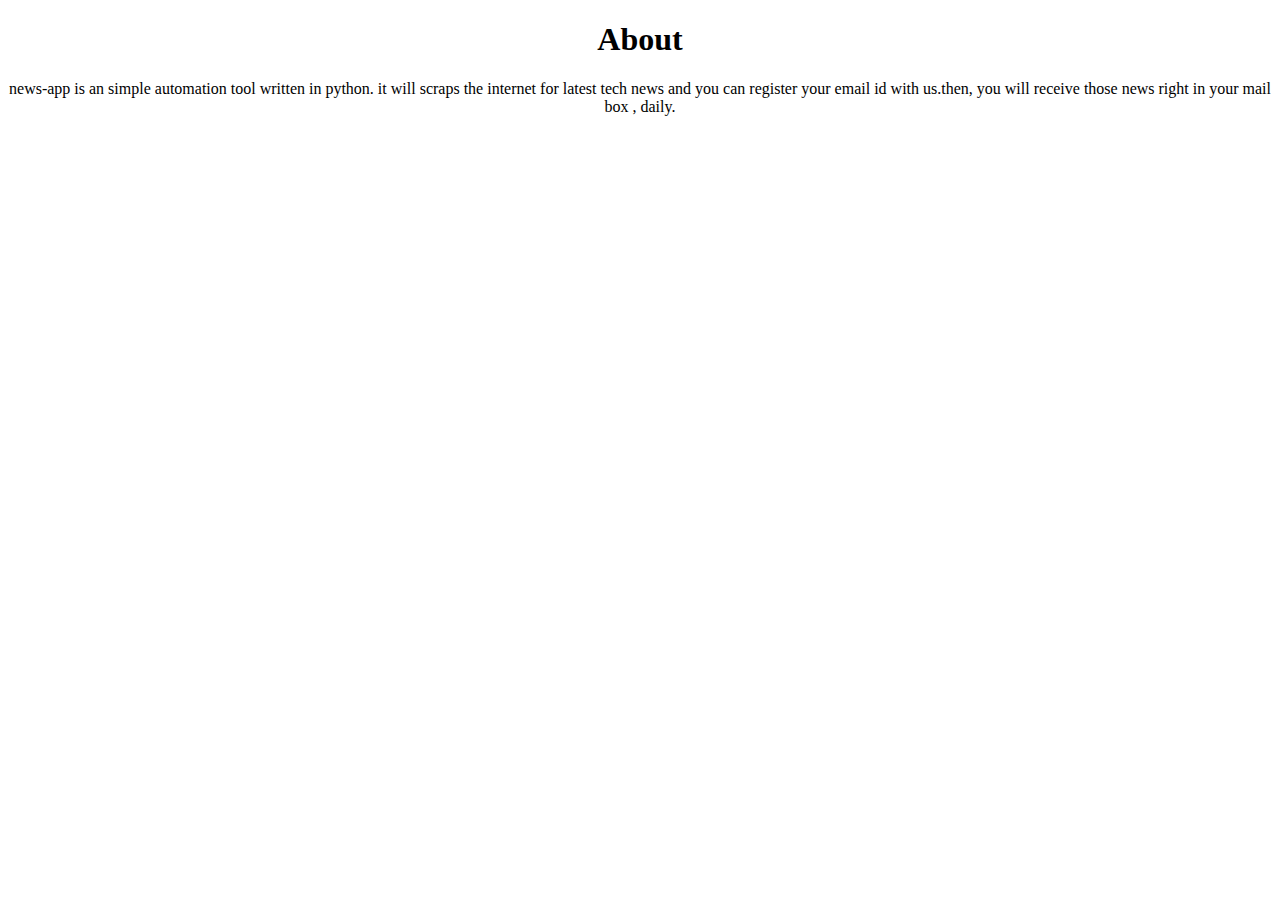
<file: templates/about.html>
<!DOCTYPE html>
<html lang="en">

    <head>
        <meta charset="UTF-8">
        <meta http-equiv="X-UA-Compatible" content="IE=edge">
        <meta name="viewport" content="width=device-width, initial-scale=1.0">
        <title>about</title>
    </head>

    <body>
        <center>
            <h1>About</h1>
            <p>
                news-app is an simple automation tool written in python.
                it will scraps the internet for latest tech news and
                you can register your email id with us.then, you will
                receive those news right in your mail box , daily.
            </p>
        </center>
    </body>

</html>
</file>
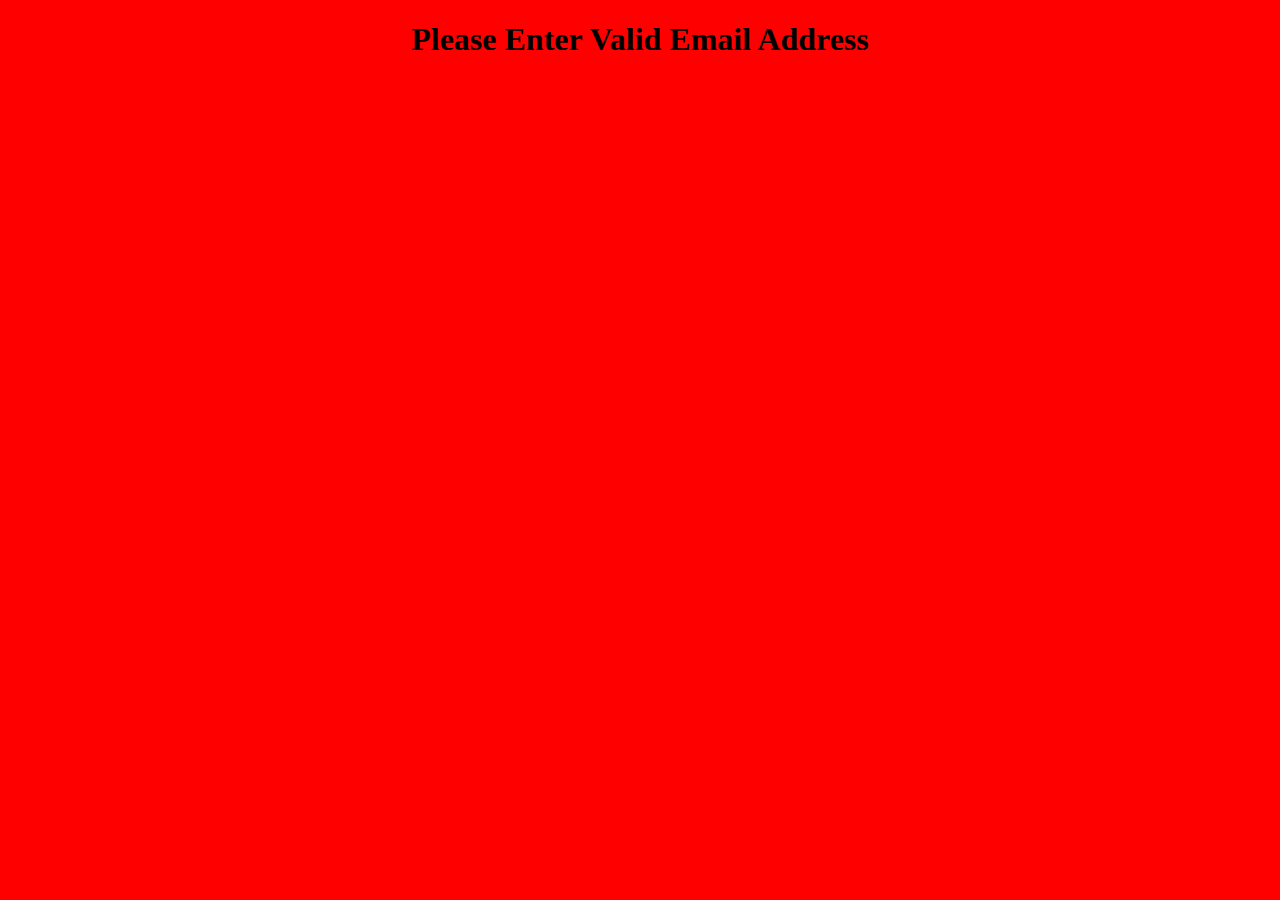
<file: templates/failed.html>
<!DOCTYPE html>
<html lang="en">

    <head>
        <meta charset="UTF-8">
        <meta http-equiv="X-UA-Compatible" content="IE=edge">
        <meta name="viewport" content="width=device-width, initial-scale=1.0">
        <title>Enter Valid address</title>
    </head>
    <style>
        body {
            background-color: #FF0000;
        }
    </style>

    <body>
        <center>
            <h1>
                Please Enter Valid Email Address
            </h1>
        </center>

    </body>

</html>
</file>
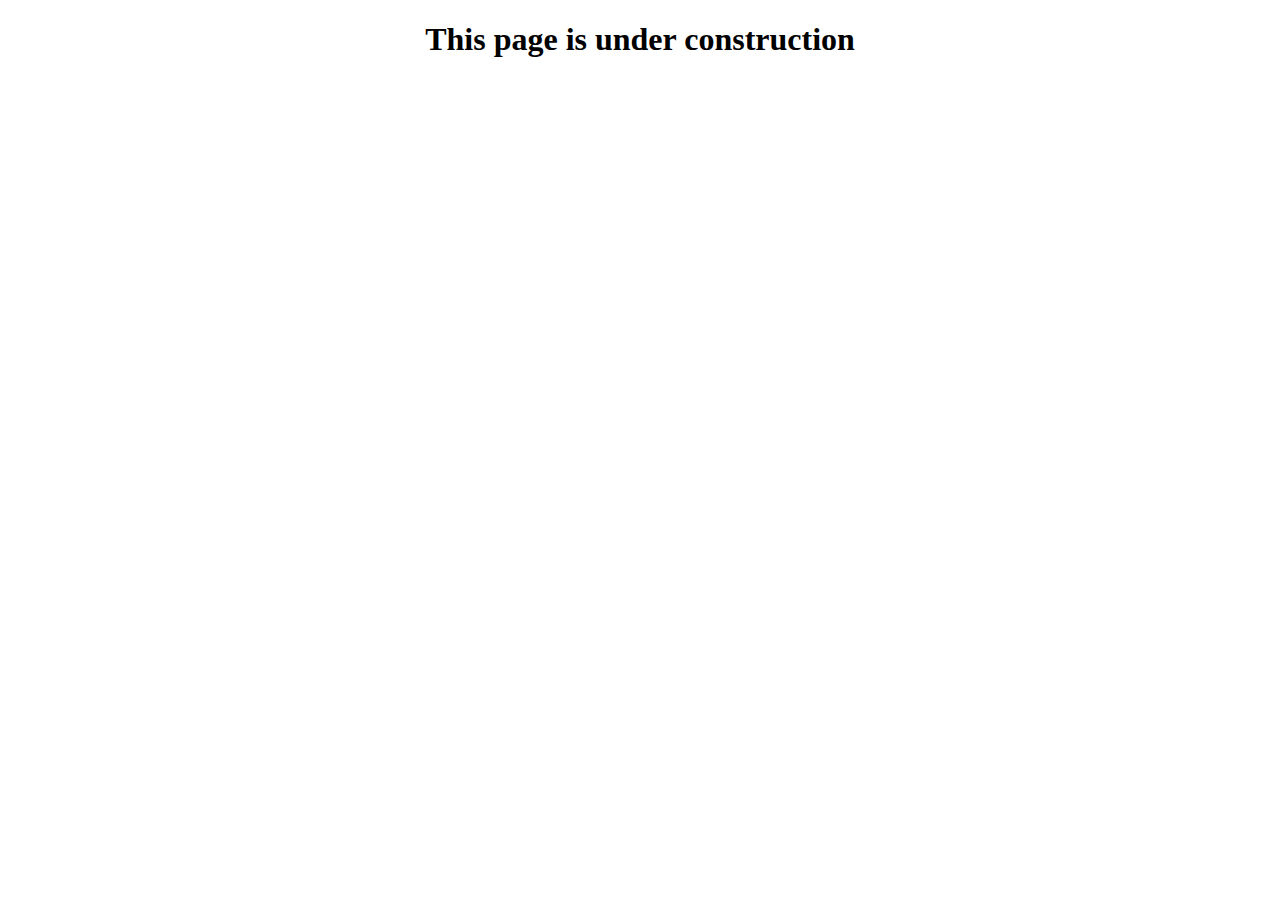
<file: templates/news.html>
<!DOCTYPE html>
<html lang="en">

    <head>
        <meta charset="UTF-8">
        <meta http-equiv="X-UA-Compatible" content="IE=edge">
        <meta name="viewport" content="width=device-width, initial-scale=1.0">
        <title>news</title>
    </head>

    <body>
        <center>
            <h1>This page is under construction</h1>
        </center>
    </body>

</html>
</file>
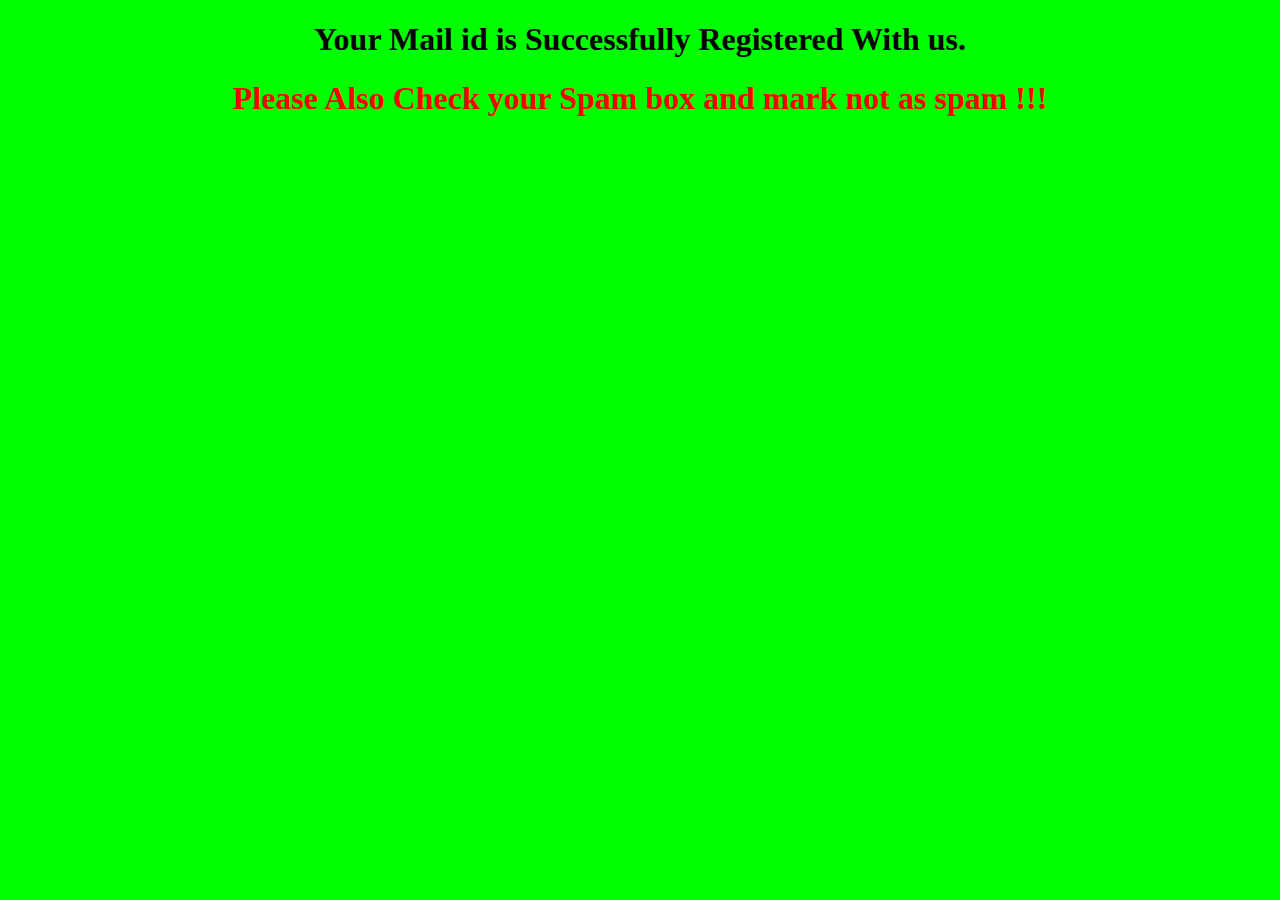
<file: templates/success.html>
<!DOCTYPE html>
<html lang="en">

    <head>
        <meta charset="UTF-8">
        <meta http-equiv="X-UA-Compatible" content="IE=edge">
        <meta name="viewport" content="width=device-width, initial-scale=1.0">
        <title>Success</title>
    </head>
    <style>
        body {
            background-color: #00FF00;
        }

        #caution {
            color: #FF0000;
        }
    </style>

    <body>
        <center>
            <h1>
                Your Mail id is Successfully Registered With us.
            </h1>
            <h1 id="caution">
                Please Also Check your Spam box and mark not as spam !!!
            </h1>
        </center>
    </body>

</html>
</file>
